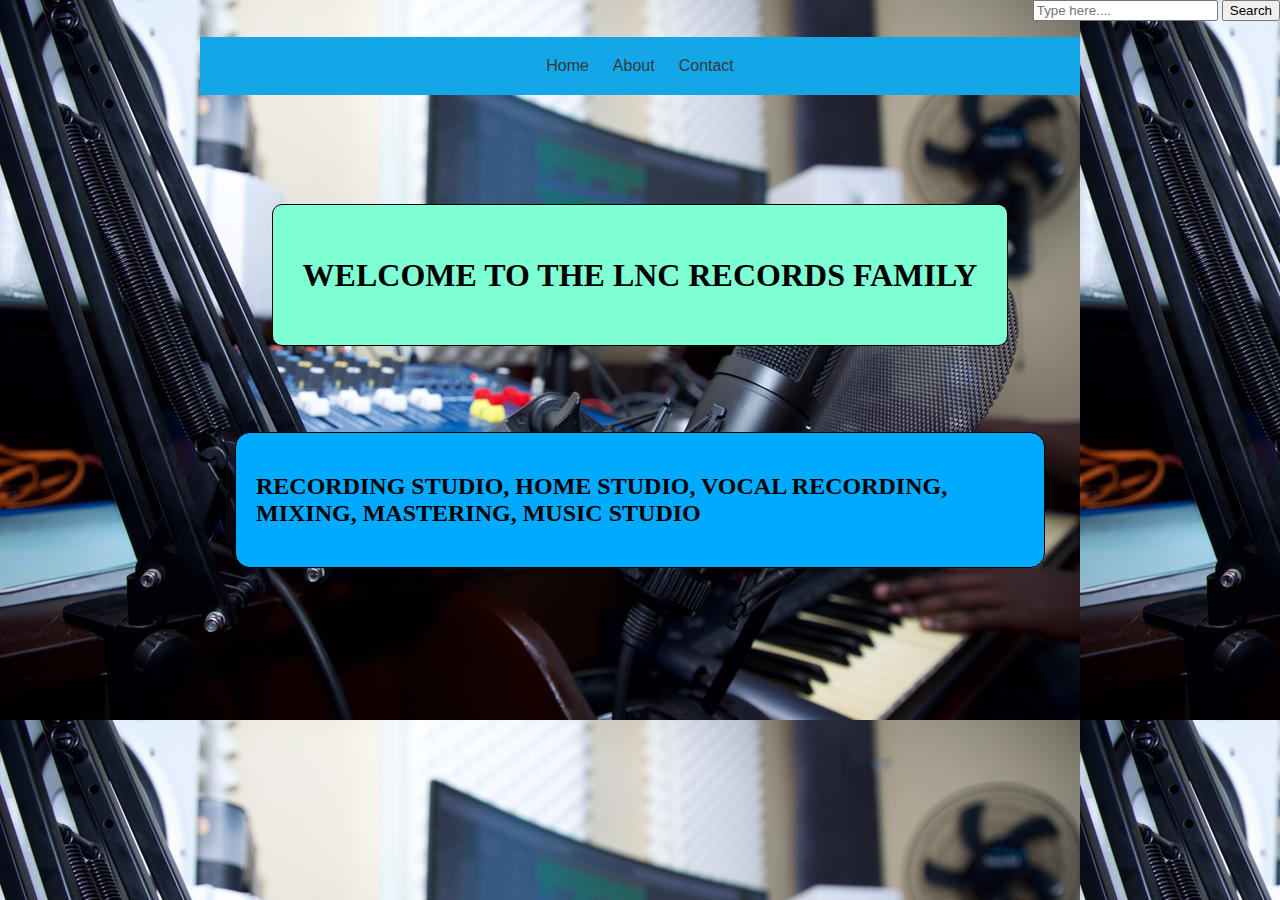
<file: index.html>
<html>
<head>
    <title>Official LNC Records Site</title>
    <meta http-equiv="refresh" content="30"/>
    <link rel="stylesheet" href="LNC.css">
</head>
<body>

<header class="site-header">
    <form class="search-box" action="search.php" method="get" align="right">
        <input type="text" name="search" placeholder="Type here...." />
        <button type="submit">Search</button>
    </form>
 </header>  

 <div class="menu" align="center">
    <nav>
        <a href="index.html">Home</a>
        <a href="about.html">About</a>
        <a href="contact.html">Contact</a>
    </nav>
</div>
<div class="heading-container">
    <div class="heading-text">
        <h1 align = "center">WELCOME TO THE LNC RECORDS FAMILY</h1>
    </div>
</div>
<div class="background-image-container">
    <div class="text-box">
        <p><h2>RECORDING STUDIO, HOME STUDIO, VOCAL RECORDING, MIXING, MASTERING,  MUSIC STUDIO</h2></p>
    </div>
</div>


</body>
</html>
</file>
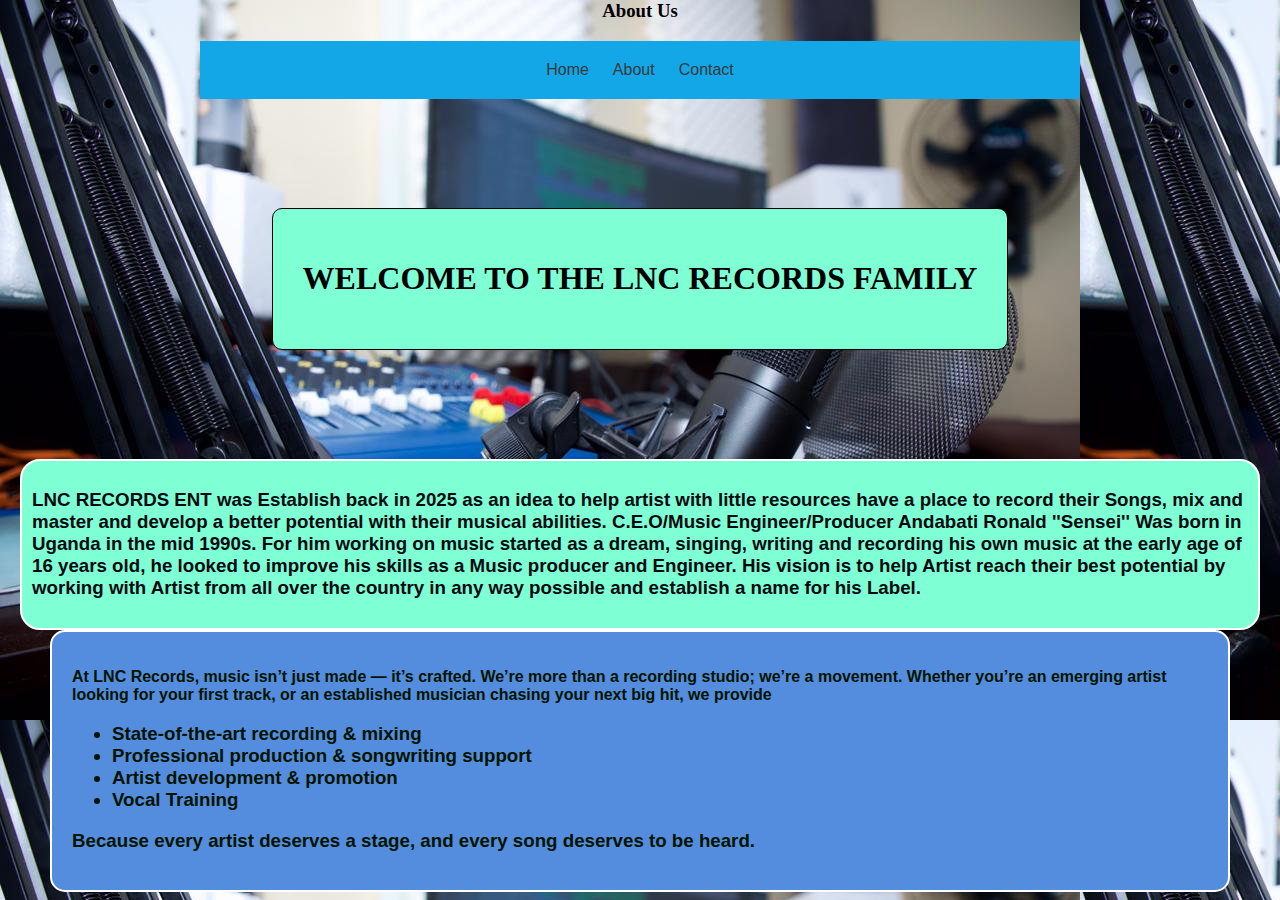
<file: about.html>
<html>
<head>
<title>About Us</title>
<meta http-equiv="refresh" content="30" />
<link rel="stylesheet" href="LNC.css">
</head>
<body>
<h3 align = "center">About Us</h3>
<div class="menu" align="center">
    <nav>
        <a href="index.html">Home</a>
        <a href="about.html">About</a>
        <a href="contact.html">Contact</a>
    </nav>
</div>
<div class="heading-container">
    <div class="heading-text">
        <h1 align = "center">WELCOME TO THE LNC RECORDS FAMILY</h1>
    </div>
</div>
<div class="background-info">
    <p>
        <h3>
        LNC RECORDS ENT  was Establish back in 2025 as an idea to help artist with little resources have a place to record their Songs, mix and master and develop a better potential with their musical abilities. C.E.O/Music Engineer/Producer Andabati Ronald ''Sensei'' Was born in Uganda in the mid 1990s.  For him working on music started as a dream, singing, writing and recording his own music at the early age of 16 years old, he looked to improve his skills as a Music producer and Engineer. His vision is to help Artist reach their best potential by working with Artist from all over the country in any way possible and establish a name for his Label.
        </h3>
    </p>
</div>

<div class="more" >
            <p > <strong> At LNC Records, music isn’t just made — it’s crafted.
            We’re more than a recording studio; we’re a movement.
            Whether you’re an emerging artist looking for your first track, or an established musician chasing your next big hit, we provide</strong></p>

            <h3>
            

                <ul>
                    <li> State-of-the-art recording & mixing</li>

                    <li> Professional production & songwriting support</li>

                    <li> Artist development & promotion</li>

                    <li> Vocal Training</li>
                </ul>

                Because every artist deserves a stage, and every song deserves to be heard.

            </h3>

        </div>
</body>
</html>
</file>
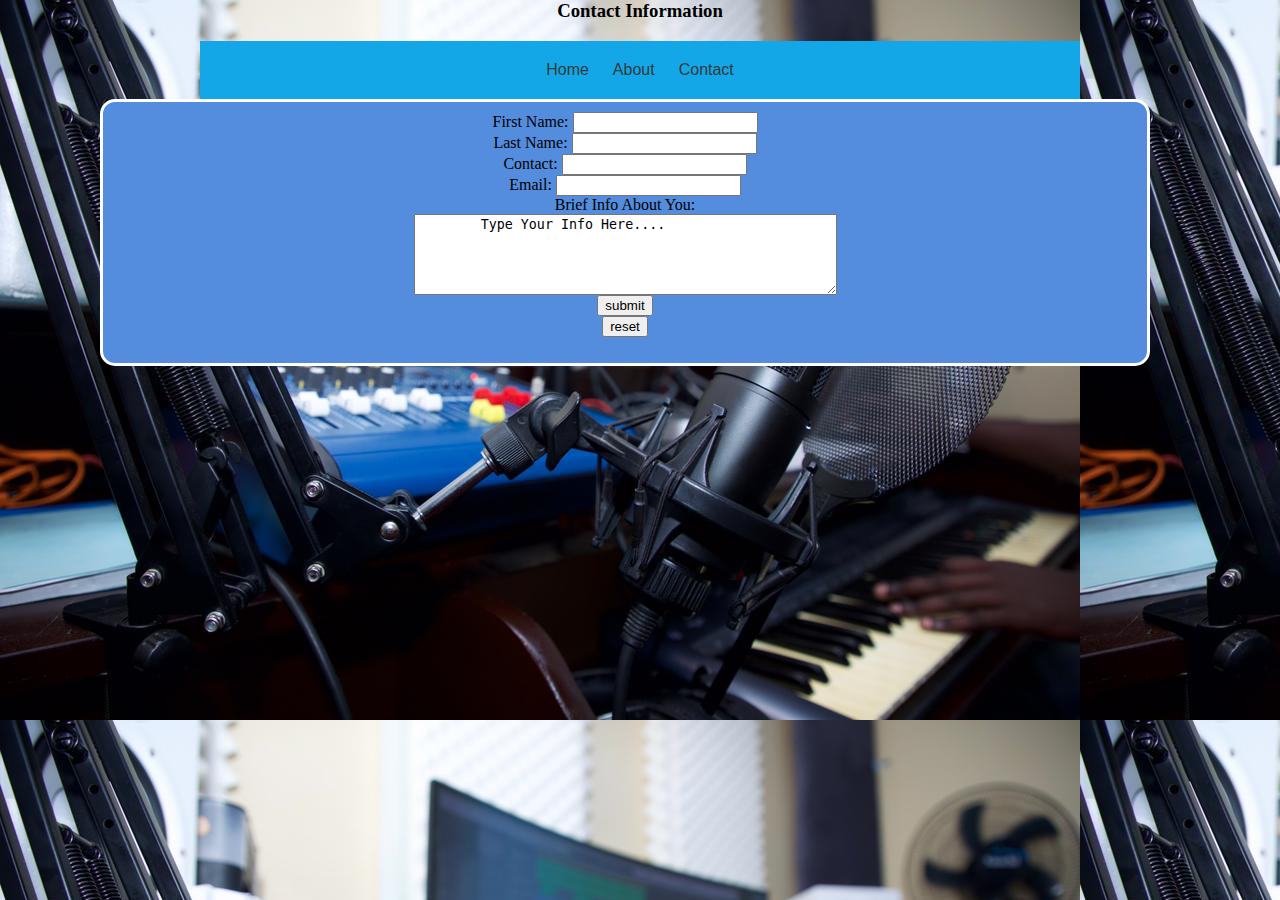
<file: contact.html>
<html>
<head>
    <title>Official LNC Records Site</title>
    <meta http-equiv="refresh" content="30"/>
    <link rel="stylesheet" href="LNC.css">
</head>
<body>
<h3 align = "center">Contact Information</h3>
<div class="menu" align="center">
    <nav>
        <a href="index.html">Home</a>
        <a href="about.html">About</a>
        <a href="contact.html">Contact</a>
    </nav>
</div>

<div class="form" align="center">
    <form>
        First Name: <input type="text" name="first_name"/>
        <br>
        Last Name: <input type="text" name="last_name"/>
        <br>
        Contact: <input type="telephone" name="tel"/>
        <br>
        Email: <input type="email" name="email"/>
        <br>
        Brief Info About You:
        <br>
        <textarea rows="5" cols="50" name="description">
        Type Your Info Here....
        </textarea>
        <br>
        <input type="submit" name="submit" value="submit"/>
        <br>
        <input type="reset" name="reset" value="reset"/>
    </form>
</div>




</body>
</html>
</file>
<file: LNC.css>
body
 {background-image: url(1.jpg);
    margin: 0px;
    padding: 0;
    background-blend-mode:darken;

}

.menu{
    background-color: rgb(19, 167, 231);
    align-content: center;
    margin-left: 200px;
    margin-right: 200px;
    padding: 10px 10px;
}

nav a{
text-decoration: none;
color: rgb(54, 57, 58);
padding: 10px 10px;
font-family: Arial, Helvetica, sans-serif;
font-weight: 500;
display: inline-block;
}

nav a:hover{
    color: chartreuse;
    background-color: rgb(72, 78, 88);
    border-bottom: 1px solid chartreuse;
    padding: 8px 20px;
    border: 2px solid rgb(54, 57, 58);
    border-radius: 5px;
    display: inline-block;
}

nav a{
    transition: all 0.3s ease;
}

.heading-container {
    height: 40vh;
    display: flex;
    justify-content: center;
    align-items: center;
    background-size: 0%;


}

.heading-text {
    padding: 30px;
    border-radius: 10px;
      background-color: aquamarine;
    max-width: 90%;
    backdrop-filter:blur ;
    border: 1px solid black;
}

.background-image-container {
    height: 10vh;
    display: flex;
    justify-content: center;
    align-items: center;
    background-size: cover;
    background-position: center;
}


.text-box {
    background-color: rgb(0, 170, 255);

    padding: 20px;
    border-radius: 15px;
    max-width: 60%;
    backdrop-filter: blur(8px);
    border: 1px solid black;
}
.background-info{
    background-color: aquamarine;
    color: rgb(1, 9, 16);
    font-family: 'Gill Sans', 'Gill Sans MT', Calibri, 'Trebuchet MS', sans-serif;
    padding: 10px;
    border: 2px solid white;
    border-radius: 20px;
    margin-left: 20px;
    margin-right: 20px;
}

.more {
    background-color: rgb(84, 141, 221);
    color: rgb(1, 20, 1);
    font-family: 'Franklin Gothic Medium', 'Arial Narrow', Arial, sans-serif;
    padding: 20px;
    border-radius: 15px;
    border: 2px solid white;
    margin-left: 50px;
    margin-right: 50px;

}

.form{
    align-items: center;
    background-color: rgb(84, 141, 221);
    padding: 10px;
    border-radius: 15px;
    max-width: 80%;
    border: 3px solid white;
    margin-left: 100px;

}
</file>
